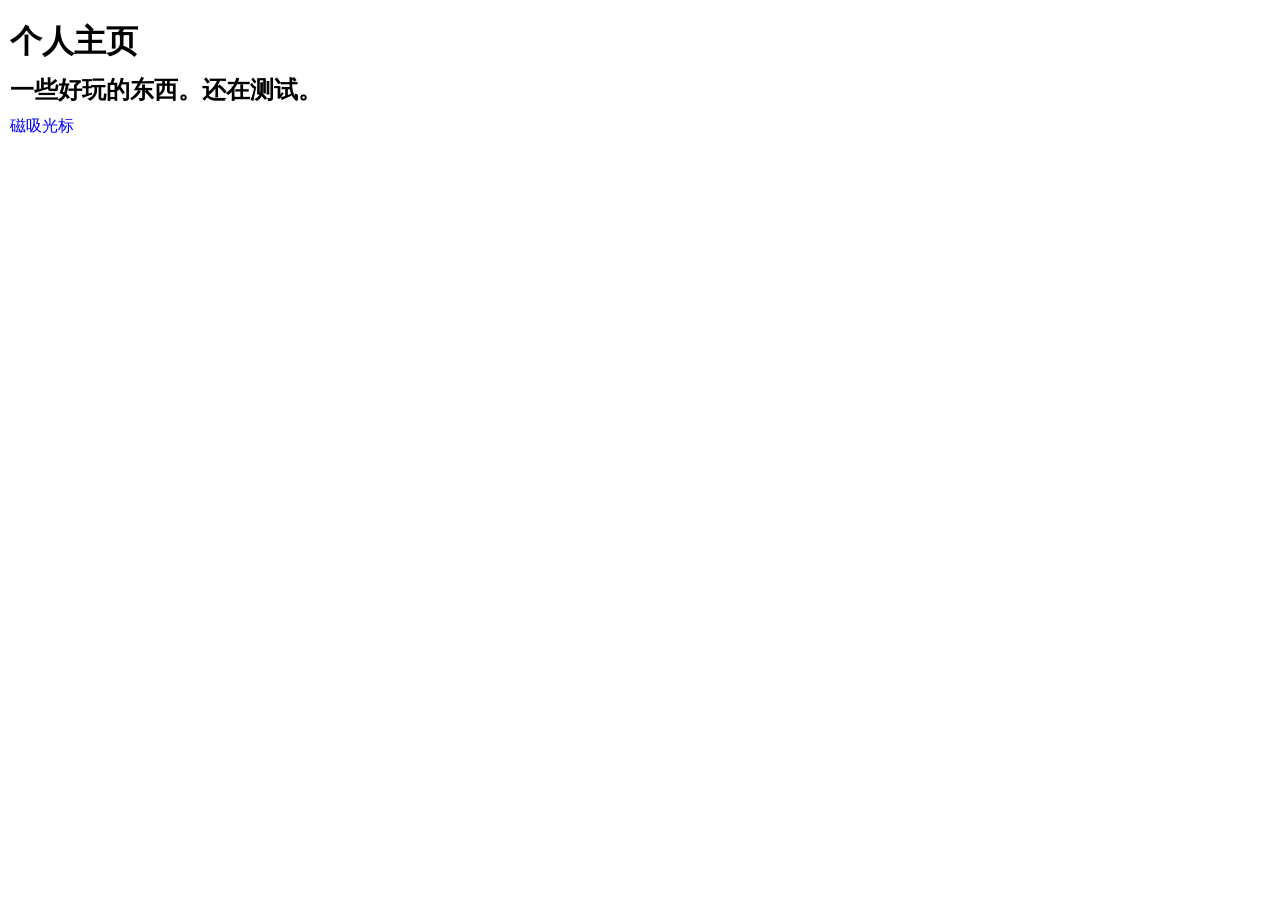
<file: index.html>
<!DOCTYPE html>

<html lang="zh">

<head>
    <meta charset="UTF-8">
    <title>Wxxbjs的个人主页</title>
    <link rel="stylesheet" href="StandardLayout.css">
    <style>
        body{
            padding:10px;
        }
        h1,h2{
            margin:10px 0;
        }
        a{
            color: blue;
        }
    </style>
</head>

<body>
    <h1>个人主页</h1>
    <h2>一些好玩的东西。还在测试。</h2>
    <a href="磁吸光标.html">磁吸光标</a>
</body>

</html>
</file>
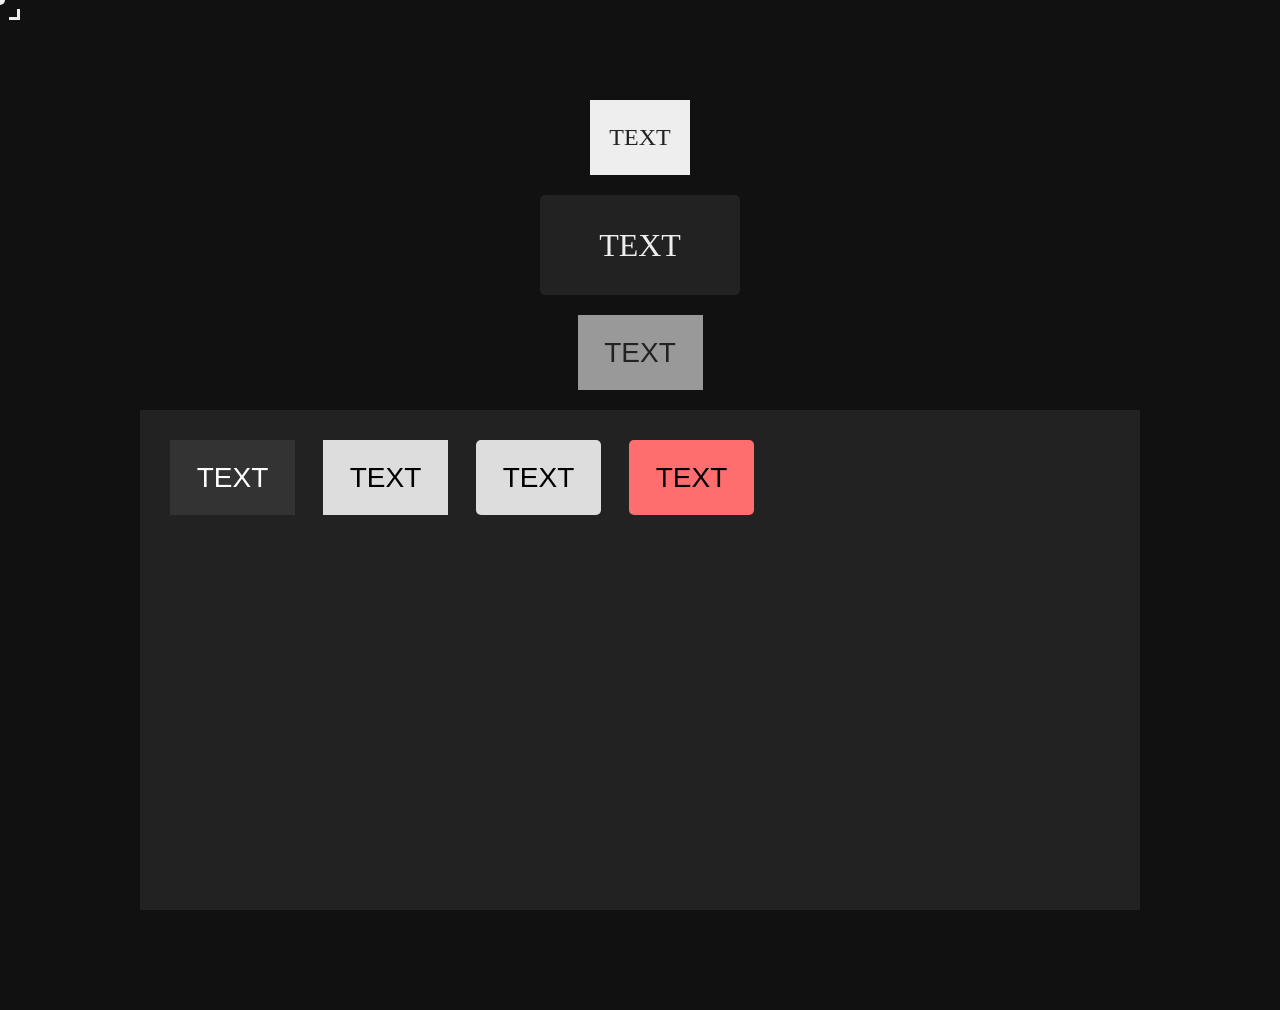
<file: 磁吸光标.html>
<!DOCTYPE html>

<html lang="zh">

<head>
    <meta charset="UTF-8">
    <title>磁吸光标</title>
    <link rel="stylesheet" href="StandardLayout.css">
    <style>
        html {
            background: #111;
        }

        html,
        html * {
            cursor: none !important;
        }

        body {
            margin-bottom: 100px;
        }

        #cursor {
            --color: #fff;
            --width: 2.5rem;
            --height: 2.5rem;
            --_len: 0.675rem;
            --border-size: 0.675rem;
            --border-width: 0.2rem;
            position: fixed;
            left: calc(var(--width) / -2);
            top: calc(var(--height) / -2);
            width: var(--width);
            height: var(--height);
            mix-blend-mode: difference;
        }

        #cursor,
        #cursor * {
            z-index: 2147483647;
            pointer-events: none;
        }

        #cursor,
        #cursor-point {
            transition:
                translate 0.15s ease-out,
                left 0.15s ease-out,
                top 0.15s ease-out,
                width 0.15s ease-out,
                height 0.15s ease-out;
        }

        #cursor-body>div {
            position: absolute;
            width: var(--border-size);
            height: var(--border-size);
            border-width: var(--border-width);
            border-color: var(--color);
        }

        #cursor-body>div:nth-child(1) {
            top: 0;
            left: 0;
            border-top-style: solid;
            border-left-style: solid;
        }

        #cursor-body>div:nth-child(2) {
            top: 0;
            right: 0;
            border-top-style: solid;
            border-right-style: solid;
        }

        #cursor-body>div:nth-child(3) {
            bottom: 0;
            right: 0;
            border-bottom-style: solid;
            border-right-style: solid;
        }

        #cursor-body>div:nth-child(4) {
            bottom: 0;
            left: 0;
            border-bottom-style: solid;
            border-left-style: solid;
        }

        #cursor-point {
            position: absolute;
            top: calc((var(--height) - var(--_len)) / 2);
            left: calc((var(--width) - var(--_len)) / 2);
            width: var(--_len);
            height: var(--_len);
            background-color: var(--color);
            border-radius: 50%;
        }

        #cursor-body {
            width: 100%;
            height: 100%;
            transition:
                animation 0.15s ease-out;
            animation: spin 0.5s linear infinite;
        }

        @keyframes spin {
            100% {
                transform: rotate(90deg);
            }
        }

        #cursor-body.stop {
            /* 停止旋转 */
            animation: none;
        }

        .Adsorption {}

        .center {
            margin: 0 auto;
            display: flex;
            justify-content: center;
            align-items: center;
        }
    </style>
</head>

<body>
    <div id="cursor">
        <div id="cursor-body">
            <div></div>
            <div></div>
            <div></div>
            <div></div>
        </div>
        <div id="cursor-point"></div>
    </div>

    <div id="ele1" class="Adsorption center"
        style="width:100px;height:75px;background:#eee;color:#222;font-size:1.5rem;margin-top:100px;">TEXT</div>
    <div id="ele2" class="Adsorption center" style="width:200px;height:100px;background:#222;color:#eee;font-size:2rem;margin-top:20px;
        border-radius: 5px;">TEXT</div>
    <button id="ele3" class="Adsorption center"
        style="width:125px;height:75px;background:#999999;color:#222;font-size:1.75rem;margin-top:20px;">TEXT</button>
    <div class=""
        style="width:1000px;height:500px;background:#222;color:#eee;font-size:2rem;margin:0 auto;margin-top:20px;padding:20px;">
        <button id="ele4" class="Adsorption"
            style="width:125px;height:75px;background:#333;color:#fff;font-size:1.75rem;margin:10px;">TEXT</button>
        <button id="ele5" class=""
            style="width:125px;height:75px;background:#ddd;color:#000;font-size:1.75rem;margin:10px;">TEXT</button>
        <button id="ele6" class="Adsorption" style="width:125px;height:75px;background:#ddd;color:#000;font-size:1.75rem;margin:10px;
                   border-radius: 5px;">TEXT</button>
        <button id="ele7" class="Adsorption" style="width:125px;height:75px;background:#ff6e6e;color:#000;font-size:1.75rem;margin:10px;
                   border-radius: 5px;">TEXT</button>
    </div>

    <script>

        //点类。
        class pos {
            constructor(x = 0, y = 0) {
                this.x = x;
                this.y = y;
            }
        }

        //不是猫。是current and target。简称CAT系统。插值系统。或者纯粹记录当前坐标和新坐标。
        class CAT {
            constructor(fraction = 1, current = new pos(), target = new pos()) {
                this.fraction = fraction;
                this.x = current.x;
                this.y = current.y;
                this.target = target;
            }
            StepTnterpolation() {
                this.x += (this.target.x - this.x) / this.fraction;
                this.y += (this.target.y - this.y) / this.fraction;
            }
        }

        //光标对象
        //第一次 OOP 。有点紧张。（？）
        //第二次完全自主的 OOP 。有点好玩。
        //第三次进行 OOP 。步入佳境。
        const pointer = {
            frameElement: document.getElementById("cursor"),
            pointElement: document.getElementById("cursor-point"),
            bodyElement: document.getElementById("cursor-body"),
            suction: 1 - 0.318,//磁吸系数，越小吸力越强
            frame: new CAT(4),//框的插值系统
            point: new CAT(4),//点的插值系统
            cursor: new CAT(),//记录鼠标的位置系统（不特别利用插值）
            EventTarget: null,//记录所磁吸的元素（没有就用null占位）
            rect: null,//元素信息对象
            rafId: null,//迭帧器
            rule: ".Adsorption",//磁吸规则（CSS选择器）
            pd: false,//选中状态系统（false未选中，true选中）
            init() {
                window.addEventListener("mousemove", this.move.bind(this));
                this.loop();
                this.runRotate();
            },
            loop() {
                //核心吸附逻辑，将目标和当前分离，用loop循环实现迭代
                this.update();
                this.frame.StepTnterpolation();
                this.point.StepTnterpolation();
                this.frameElement.style.transform = `translate(${this.frame.x}px, ${this.frame.y}px)`;
                this.pointElement.style.transform = `translate(${this.point.x - this.frame.x}px, ${this.point.y - this.frame.y}px)`;
                this.rafId = requestAnimationFrame(() => this.loop());
            },
            move(e) {
                //解耦，只记录鼠标坐标
                this.cursor.target.x = e.clientX;
                this.cursor.target.y = e.clientY;
            },
            update() {
                //核心函数
                //事实获取光标当前元素（绕开事件绑定地狱和不可控行为）
                const currentTarget = document.elementFromPoint(this.cursor.target.x, this.cursor.target.y);
                //判断元素是否满足磁吸条件
                if (currentTarget?.matches?.(this.rule)) {
                    //特别的，元素必须实时更新
                    //为何一定要冗余赋值呢。
                    //不同元素同时判断可以吸附就始终会进这个分支，此时不赋值那就是错的。
                    //而且同一个元素自己的属性可能也会变
                    //综上，敢避免冗余就等掉吧。（？）
                    this.stopRotate();
                    this.EventTarget = currentTarget;
                    this.rect = this.EventTarget.getBoundingClientRect();
                    this.frameElement.style.setProperty("--width", `${this.rect.width + 14}px`);
                    this.frameElement.style.setProperty("--height", `${this.rect.height + 14}px`);
                    this.pd = true;
                }
                //避免冗余配置（因为元素都已经爆炸了。只要状态下降的时候配置一遍就行了。）
                else if (this.pd) {
                    this.runRotate();
                    this.EventTarget = null;
                    this.frameElement.style.setProperty("--width", `2.5rem`);
                    this.frameElement.style.setProperty("--height", `2.5rem`);
                    this.pd = false;
                }
                //处理磁吸逻辑
                if (this.EventTarget && this.EventTarget.style.display !== "none") {
                    //框的目标设置
                    this.frame.target.x = this.rect.left + this.rect.width / 2;
                    this.frame.target.y = this.rect.top + this.rect.height / 2;
                    //关键：计算 Δs，叠加到框的当前坐标上，从而实现吸附上的拉扯
                    this.frame.x += this.suction * (this.cursor.target.x - this.cursor.x);
                    this.frame.y += this.suction * (this.cursor.target.y - this.cursor.y);
                }
                else {
                    //解除锁定
                    this.EventTarget = null;
                    //框的目标设置
                    this.frame.target.x = this.cursor.target.x;
                    this.frame.target.y = this.cursor.target.y;
                }
                //点的目标设置（永远追随鼠标）
                this.point.target.x = this.cursor.target.x;
                this.point.target.y = this.cursor.target.y;
                //更新鼠标位置记录
                this.cursor.x = this.cursor.target.x;
                this.cursor.y = this.cursor.target.y;
            },
            runRotate() {
                this.bodyElement.classList.remove("stop");
            },
            stopRotate() {
                this.bodyElement.classList.add("stop");
            }
        }

        pointer.init();

    </script>
</body>

</html>
</file>
<file: StandardLayout.css>
/* 标准盒子布局 */
* {
    margin: 0;
    padding: 0;
    box-sizing: border-box;
}

/* 隐藏滚动条 */
*::-webkit-scrollbar {
    display: none;
}

* {
    scrollbar-width: none;
    -ms-overflow-style: none;
}

/* 边框擦除 */
button {
    border: none;
}

/* 去掉下划线 */
a {
    text-decoration: none;
}
</file>
